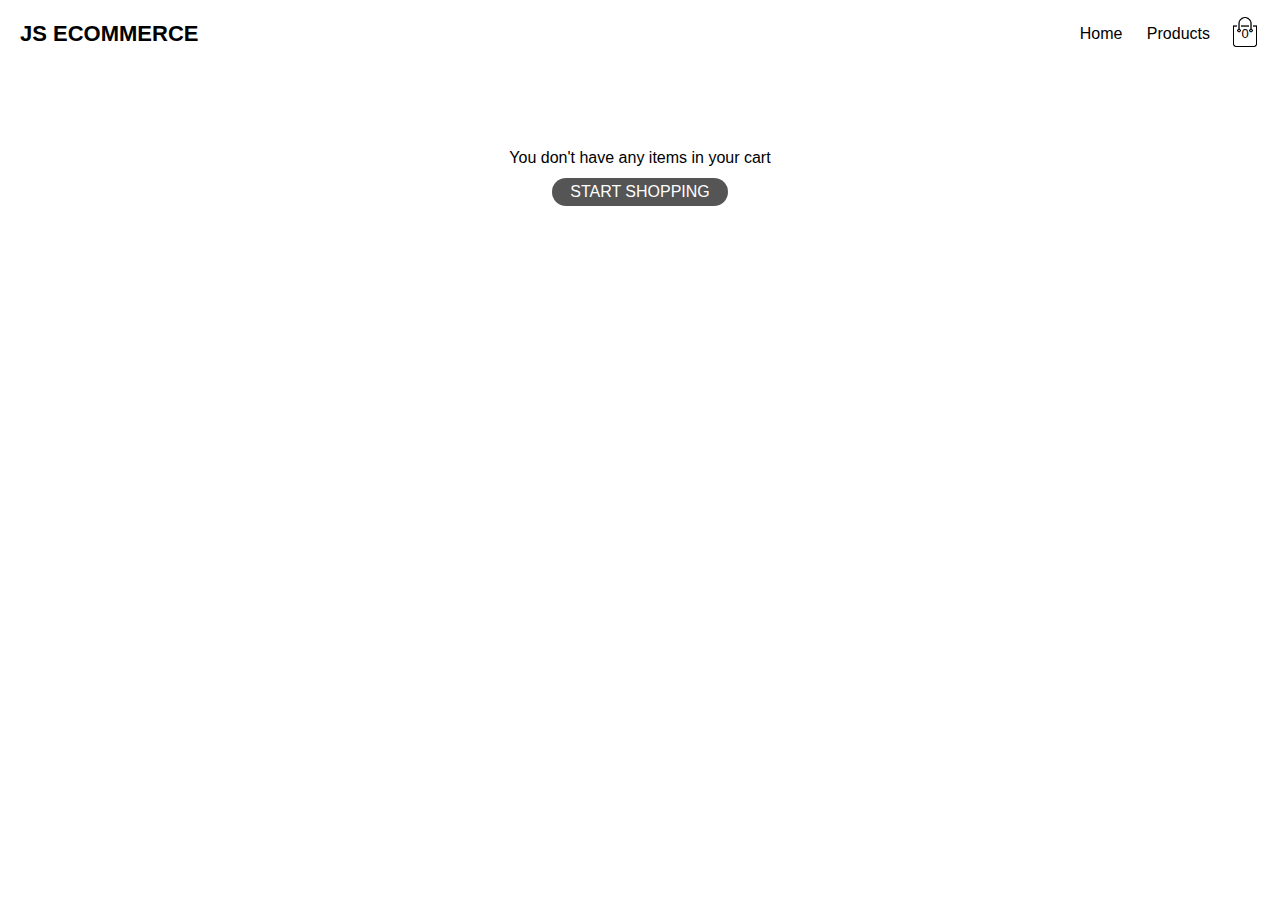
<file: basket.html>
<!DOCTYPE html>
<html lang="en">
<head>
    <meta charset="UTF-8">
    <meta http-equiv="X-UA-Compatible" content="IE=edge">
    <meta name="viewport" content="width=device-width, initial-scale=1.0">

    <title>Basket | JS Ecommerce</title>

    <link rel="stylesheet" href="css/var.css">
    <link rel="stylesheet" href="css/general.css">
</head>
<body>

    <div id="header" class="header"></div>
    <div id="basket" class="basket"></div>

    <!-- Constants and Utilits -->
    <script src="const/catalog.js"></script>
    <script src="const/root.js"></script>
    <script src="utils/localStorageUtil.js"></script>

    <!-- Header -->
    <script src="components/Header/Header.js"></script>
    <link rel="stylesheet" href="components/Header/Header.css">
    
    <!-- Basket -->
    <script src="components/Basket/Basket.js"></script>
    <link rel="stylesheet" href="components/Basket/Basket.css">
</body>
</html>
</file>
<file: css/var.css>
:root 
{
    --container-width: 1460px;

    --border_radius: 3px;

    --background_color: rgba(32, 33, 35, 0.93);
    --text_color: #555
}

/* WEBKIT SCROLL BAR */
/*::-webkit-scrollbar 
{
    width: 8px;
}
::-webkit-scrollbar-thumb 
{
    background-color: #555;
}
::-webkit-scrollbar-track 
{
    background-color: #fff;
    opacity: 0.5;
}*/
</file>
<file: css/general.css>
* {
  box-sizing: border-box;
}
body {
  margin: 0;
  padding: 0;
  overflow-x: hidden;
  font-family: "montserrat", sans-serif;
  line-height: 1.25;
}
h2 {
  text-align: center;
  font-weight: 600;
  margin: 0;
  padding: 30px 20px;
  text-transform: uppercase;
}
a {
  text-decoration: none;
  color: var(--text_color);
}
.container {
  max-width: var(--container-width);
  padding: 0 20px;
  margin: 0 auto;
}
</file>
<file: components/Header/Header.css>
.header {
  position: relative;
  width: 100%;
  padding: 8px 0px;
  z-index: 10;
}
.header a {
  color: #000;
}
.header .container {
  display: flex;
  justify-content: space-between;
  align-items: center;
}
.header .logo {
  text-transform: uppercase;
  font-size: 22px;
  font-weight: 600;
  user-select: none;
}
.header .logo a {
  color: #000;
}
.header .navbar {
  display: flex;
  gap: 20px;
  align-items: center;
  justify-content: end;
}
.header nav {
  flex: 1;
  text-align: right;
}
.header ul {
  display: inline-block;
  list-style-type: none;
  overflow: hidden;
  transition: max-height 0.5s;
}
.header li {
  display: inline-block;
  margin-right: 20px;
}
.header .menu_basket {
  position: relative;
}
.header .menu_basket_count {
  position: absolute;
  top: 9px;
  left: 0;
  right: 0;
  font-size: 13px;
  text-align: center;
}
.header .menu_icon {
  display: block;
  width: 20px;
  cursor: pointer;
  margin-left: 20px;
}
@media only screen and (min-width: 801px) {
  .header nav ul {
    max-height: unset !important;
  }
  .header .menu_icon {
    display: none;
  }
}
@media only screen and (max-width: 800px) {
  .header nav ul {
    position: absolute;
    top: 34px;
    left: 0;
    background: #333;
    width: 100%;
    z-index: 100;
  }
  .header nav ul li {
    display: block;
    margin-right: 50px;
    margin-top: 10px;
    margin-bottom: 10px;
  }
  .header nav ul li a {
    color: #fff;
  }
}
</file>
<file: components/Basket/Basket.css>
.basket .container {
  margin: 30px auto;
}
.basket .container table {
  width: 100%;
  border-collapse: collapse;
}
.basket .container th {
  text-align: left;
  padding: 5px;
  color: #fff;
  background: var(--background_color);
  font-weight: normal;
}
.basket .container td {
  padding: 10px 5px;
}
.basket .container td input {
  width: 40px;
  height: 30px;
  padding: 5px;
}
.basket .container td a.remove {
  color: var(--background_color);
  font-size: 12px;
}
.basket .container .basket_item_info {
  display: flex;
  flex-wrap: wrap;
}
.basket .container .basket_item_img {
  display: flex;
  justify-content: center;
  align-items: center;
  width: 100px;
  height: 100px;
  min-width: 100px;
  min-height: 100px;
  margin-right: 10px;
}
.basket .container .basket_item_img img {
  max-width: 100px;
  max-height: 100px;
  width: auto;
  height: auto;
}
.basket .container .basket_item_name p {
  margin: 0;
}
.basket .container .total_price {
  display: flex;
  justify-content: flex-end;
}
.basket .container .total_price table {
  border-top: 3px solid var(--background_color);
  width: 100%;
  max-width: 400px;
}
.basket .container td:last-child,
.basket .container th:last-child {
  text-align: right;
}
.basket .container .basket_empty {
  display: flex;
  flex-direction: column;
  justify-content: center;
  align-items: center;
  padding: 50px 0;
}
.basket .container .basket_empty a {
  background: #555;
  color: #fff;
  padding: 4px 18px;
  border-radius: 30px;
  text-transform: uppercase;
  margin-top: 10px;
}
@media only screen and (max-width: 600px) {
  .basket .container p {
    display: none;
  }
}
</file>
